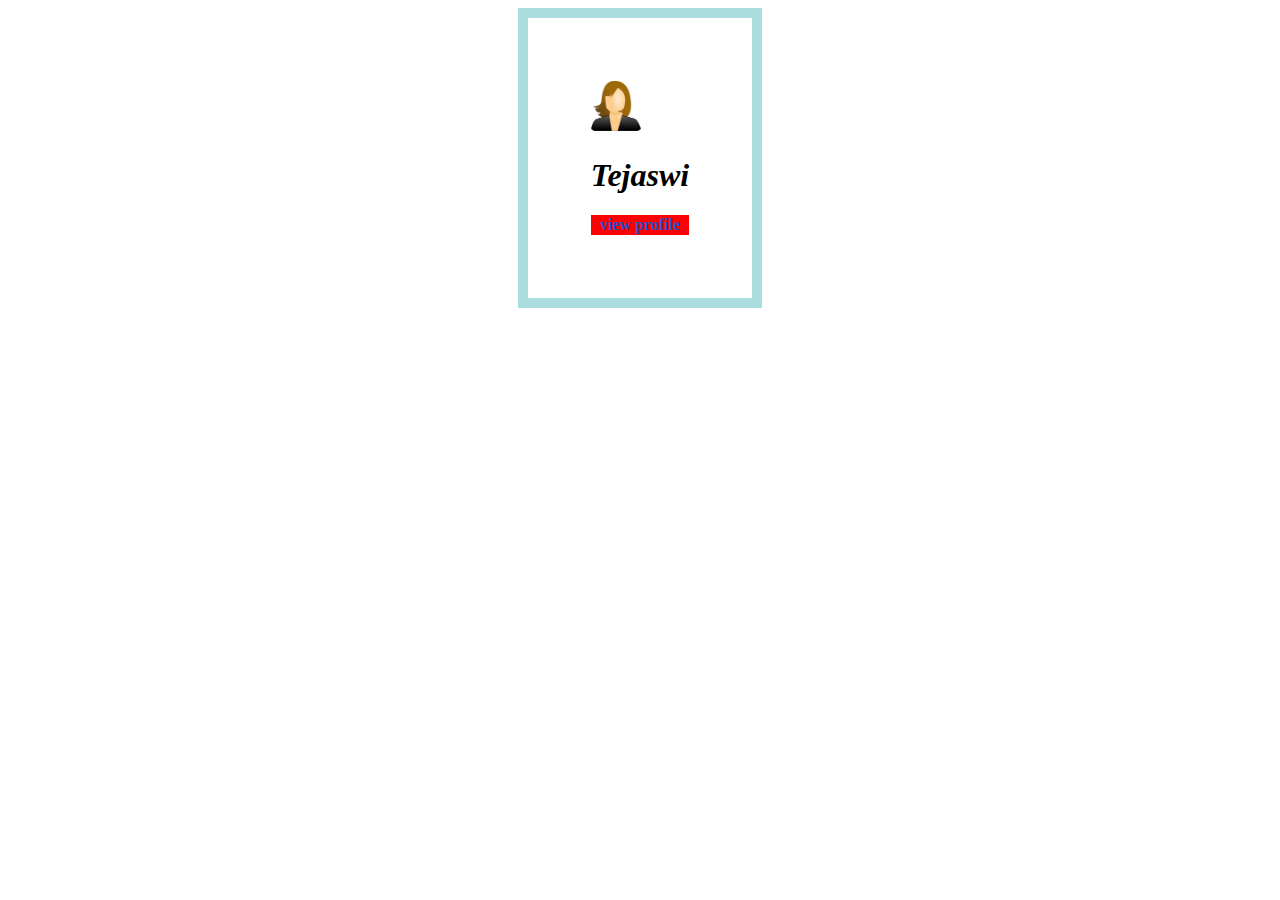
<file: index.html>
<!DOCTYPE html>
<html>
<head>
	<title>::resume::</title>
	<meta name="viewport" content="width=device-width, intial-scale=1">
	<style media="screen">
	.parent{
		display:flex;
		flex-direction:row;
		justify-content:center;
	}
	.child{
		border:10px solid #add;
		padding:5%;
		border:10%;
	}
	a
	{
		background: red;
		color:#2550CC;
		display:block;
		padding: 1%;
		text-decoration: none;
		text-align: center;
	}
</style>
</head>
<body>
 <div class="parent">
 	<div class="child">
 		<img src="images.jpg" alt="girl" width="50px" height="50px">
 		<h1><em>Tejaswi</em>
 		</h1>
 		<a href ="resume.html"><strong>view profile</strong></a>
  	</div>
 </div>
</body>
</html>
</file>
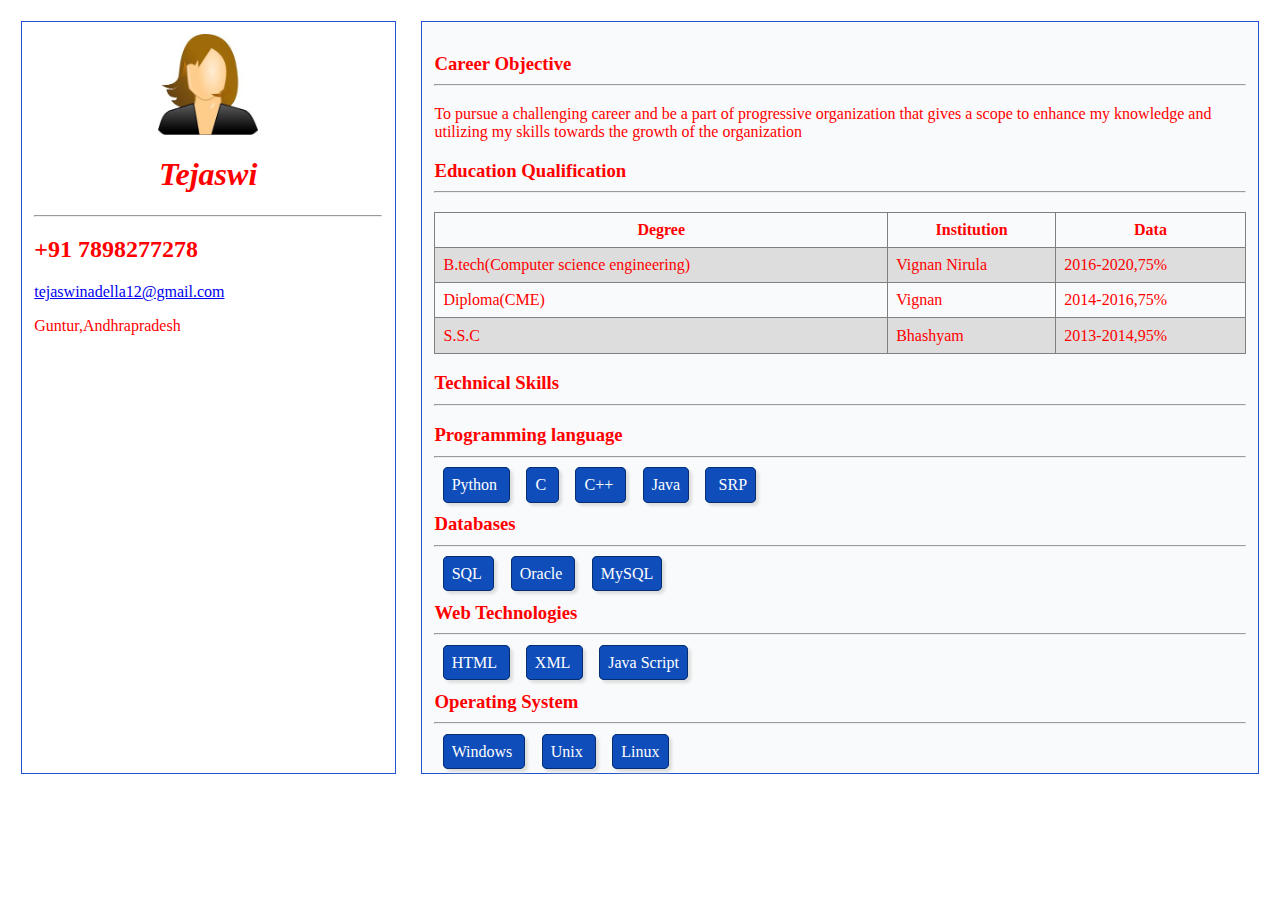
<file: resume.html>
<!DOCTYPE html>
<html>
<head>
	<title>::resume::</title>
	<link rel="stylesheet" type="text/css" href="style.css">
	<meta name="viewport" content="width=device-width, intial-scale=1">
</head>
<body>
<div class="parent">
	<div class="child1">
		<img src="images.jpg" alt="girl" class="profile" >
        <h1><em>Tejaswi</em></h1><hr>
        <h2>+91 7898277278</h2>
        <a href="mailto:tejaswinadella12@gmail.com">tejaswinadella12@gmail.com</a>
        <p>Guntur,Andhrapradesh</p>
	</div>
	<div class="child2"></div>
</div>
<script type="text/javascript"src="main.js"></script>
</body>
</html>
</file>
<file: style.css>
table{
	width:100%;
	border-collapse: collapse;
}
tr:nth-child(even){
	background: #ddd;
}
td,
th{
	padding: 1%;
}
.skdiv{
	width:100%;
	border-left: 3px solid #0E4DBA;
	padding:1%;
	margin: 1%;
}
span{
	background: #0E4DBA;
	color: #fff;
	border:1px solid #082D6E;
	box-shadow: 3px 3px 3px #ddd;
	margin:1%;
	padding:1%;
	border-radius: 5px;
}
.parent{
	display: flex;
	flex-direction: row;
	justify-content: center;
}
.child1{
	width: 30%;
	border:1px solid #2553CC  ;
	padding:1%;
	margin:1%;
	background:white;
	color:red;
}
.child2{
	width: 70%;
	border:1px solid #2553CC  ;
	padding:1%;
	margin:1%;
	color:red;
	background: #F8FAFB;
}
.profile{
	width: 100px;
	height: auto;
	display:block;
	margin-left: auto;
	margin-right: auto;
}
h1{
	text-align: center;
}

@media only screen and (min-width:320px) and (max-width:480px){
	.parent{
	display: flex;
	flex-direction: column;
	justify-content: center;
}
.child1{
	width: 100%;
	border:1px solid #2553CC  ;
	padding:1%;
	margin:1%;
	color: blue;
	background: yellow;
}
.child2{
	width: 100%;
	border:1px solid #2553CC  ;
	padding:1%;
	margin:1%;
	background: pink;
	color:black;
}
.profile{
	width: 110px;
	height: auto;
	display:block;
	margin-left: auto;
	margin-right: auto;
}
h1{
	text-align: center;
}
}

   @media only screen and (min-width:481px) and (max-width:768px){
	.parent{
	display: flex;
	flex-direction: column;
	justify-content: center;
}
.child1{
	width: 40%;
	border:1px solid #2553CC  ;
	padding:1%;
	margin:1%;
	background: black;
	color:yellow;
}
.child2{
	width: 60%;
	border:1px solid #2553CC  ;
	padding:1%;
	margin:1%;
	background: yellow;
	color:black;
}
.profile{
	width: 100px;
	height: auto;
	display:block;
	margin-left: auto;
	margin-right: auto;
}
h1{
	text-align: center;
}

@media only screen and (min-width:769px) and (max-width:1024px){
	.parent{
	display: flex;
	flex-direction: row;
	justify-content: center;
}
.child1{
	width: 50%;
	border:1px solid #2553CC  ;
	padding:1%;
	margin:1%;
	background: red;
	color:yellow;
}
.child2{
	width: 50%;
	border:1px solid #2553CC  ;
	padding:1%;
	margin:1%;
	background: yellow;
	color:red;
}
.profile{
	width: 100px;
	height: auto;
	display:block;
	margin-left: auto;
	margin-right: auto;
}
h1{
	text-align: center;
}
	}
</file>
